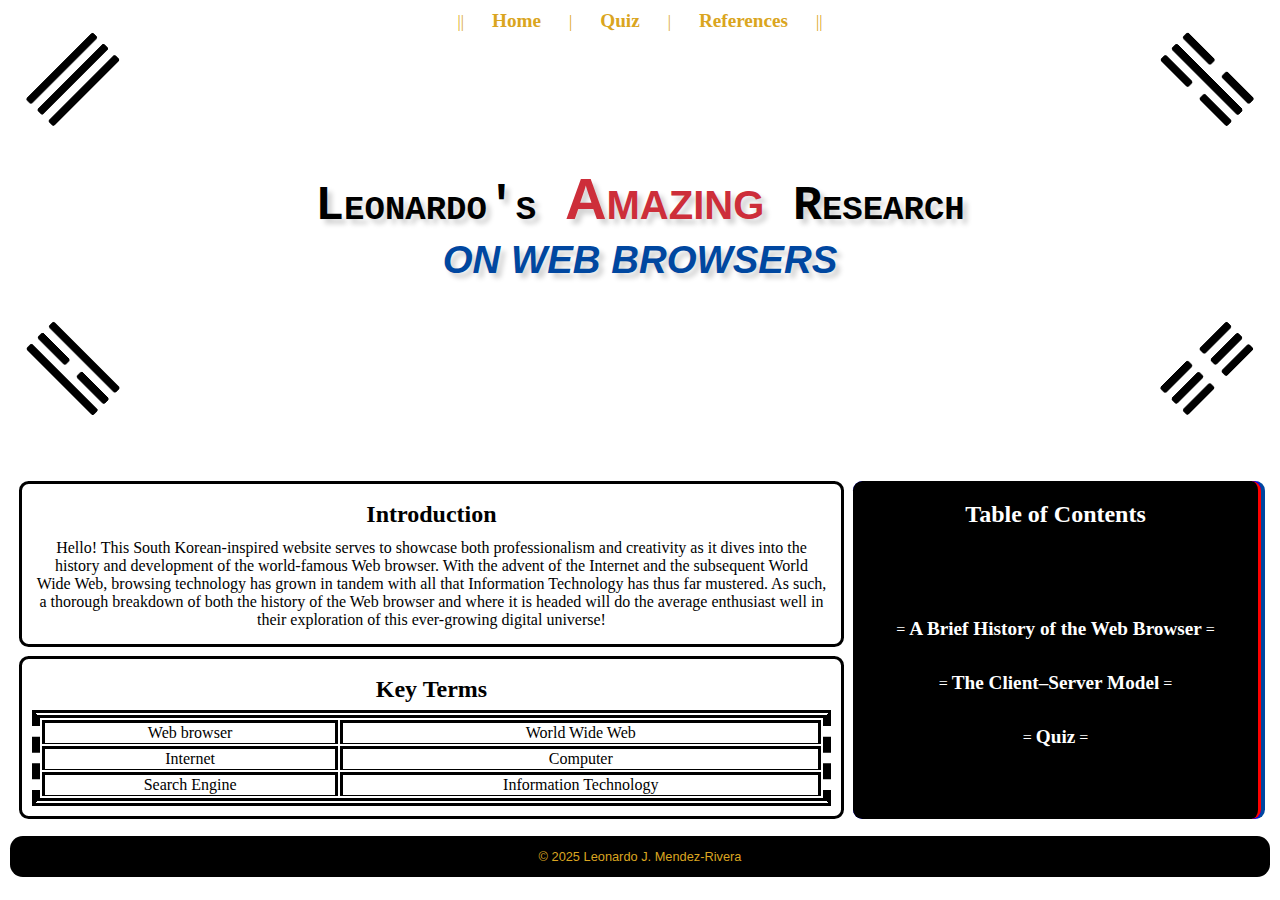
<file: index.html>
<!DOCTYPE html>
<html lang="en-US">
    <head>
        <meta charset="utf-8">
        <meta name="viewport" content="width=device-width, initial-scale=1.0">
        <base href="https://omegagiga.github.io/web-development-project">
        <link rel="stylesheet" href="web-development-project/stylesheets/stylesheet.css">
        <link rel="icon" type="image/x-icon" href="web-development-project/images/favicon.ico">
        <title>Leonardo's Amazing Research</title>
    </head>
    <body>
        <!--The banner with links.-->
        <div id="banner_links">
           || <a href="web-development-project/index.html">Home</a> |
            <a href="web-development-project/topic-pages/quiz.html">Quiz</a> |
            <a href="web-development-project/references.html">References</a> ||
        </div>
        
        <!--The header with title.-->
        <div id="header">
            <header>
                <img src="web-development-project/page-designs/banner-element-1.png" alt="Top-left symbol of Korean flag." class="banner-top-left">
                <img src="web-development-project/page-designs/banner-element-2.png" alt="Top-right symbol of Korean flag." class="banner-top-right">
                <h1>Leonardo's <span id="header_span">Amazing</span> Research<span id="header_subtext"><br>ON WEB BROWSERS</span></h1>
                <img src="web-development-project/page-designs/banner-element-3.png" alt="Bottom-left symbol of Korean flag." class="banner-bottom-left">
                <img src="web-development-project/page-designs/banner-element-4.png" alt="Bottom-right symbol of Korean flag." class="banner-bottom-right">
            </header>
        </div>

        <!--This is the main content box.-->
        <div class="grid_container">
            <!--Brief introduction to the website.-->
            <div id="introduction">
                <h2>Introduction</h2>
                <p>Hello! This South Korean-inspired website serves to showcase both professionalism and creativity as it dives into the history and development of the world-famous Web browser. With the advent of the Internet and the subsequent World Wide Web, browsing technology has grown in tandem with all that Information Technology has thus far mustered. As such, a thorough breakdown of both the history of the Web browser and where it is headed will do the average enthusiast well in their exploration of this ever-growing digital universe!</p>
            </div>
            <!--A few relevant key words.-->
            <div id="key_terms">
                <h2>Key Terms</h2>
                <table>
                    <tbody>
                        <tr>
                            <td>Web browser</td>
                            <td>World Wide Web</td>
                        </tr>
                        <tr>
                            <td>Internet</td>
                            <td>Computer</td>
                        </tr>
                        <tr>
                            <td>Search Engine</td>
                            <td>Information Technology</td>
                        </tr>
                    </tbody>
                </table>
            </div>
            <!--A list of all the website's subtopics.-->
            <div id="table_of_contents_blue"></div> <!--This div creates a cascading effect.-->
            <div id="table_of_contents">
                <h2>Table of Contents</h2>
                <ul>
                    <li>= <a href="web-development-project/topic-pages/topic-1.html">A Brief History of the Web Browser</a> =</li>
                    <li>= <a href="web-development-project/topic-pages/topic-2.html">The Client–Server Model</a> =</li>
                    <li>= <a href="web-development-project/topic-pages/quiz.html">Quiz</a> =</li>
                </ul>
            </div>
        </div>

        <!--This is the footer.-->
        <div>
            <footer class="footer">
                <p>&copy; 2025 Leonardo J. Mendez-Rivera</p>
            </footer>
        </div>
    </body>
</html>
</file>
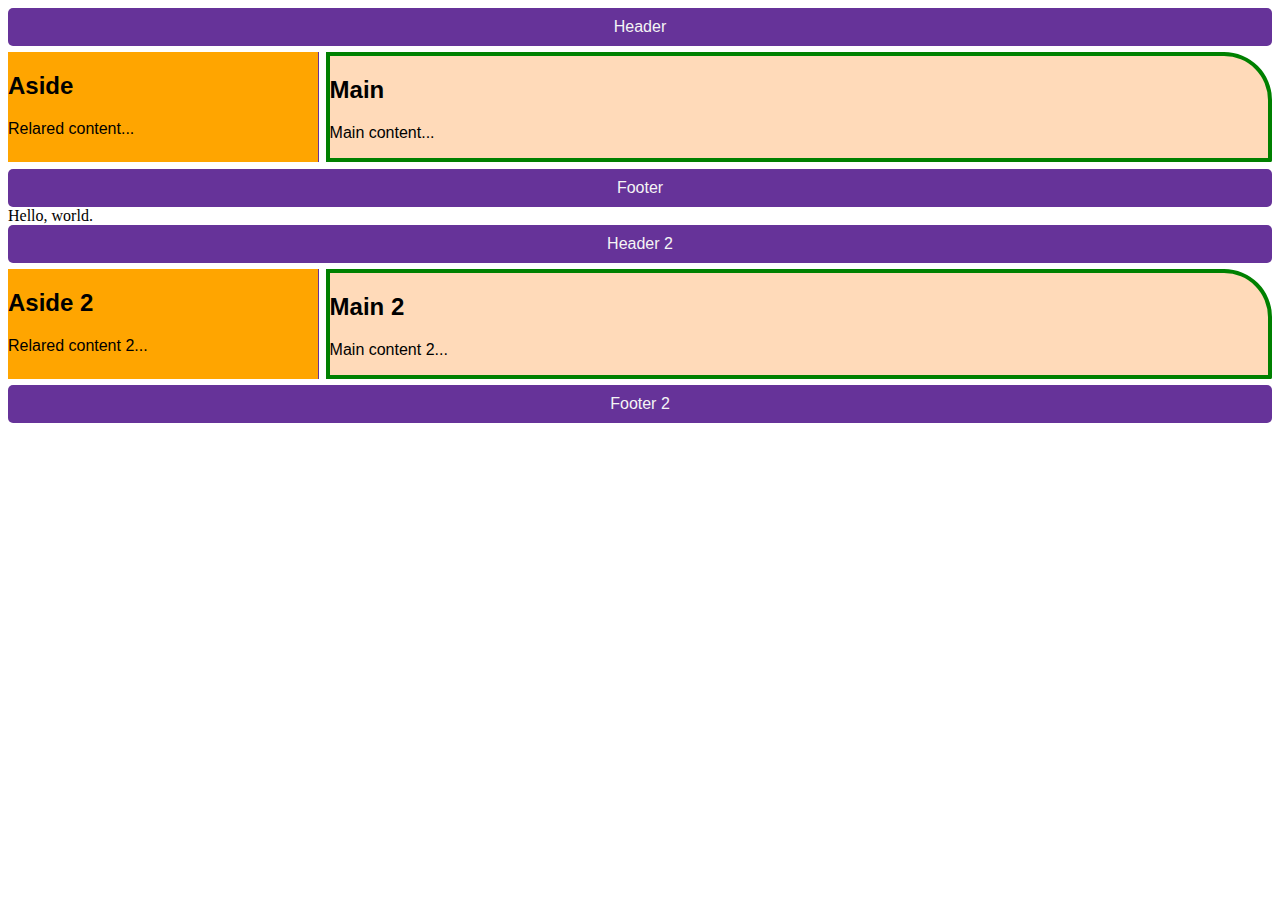
<file: grids-experiment.html>
<!DOCTYPE html>
<html lang="en-US">
    <head>
        <title>Grids</title>
        <meta charset="utf-8">
        <style>
            .container {
            font-family: sans-serif;
            }
            header,
            footer {
                border-radius: 5px;
                padding: 10px;
                background-color: rebeccapurple;
                color: whitesmoke;
                text-align: center;
            }
            aside {
                border-right: 1px solid rebeccapurple;
            }
            .container {
                font-family: sans-serif;
                display: grid;
                grid-template-columns: repeat(12, 1fr);
                gap: 0.4em;
            }
            header {
                grid-column: 1 / 13;
                grid-row: 1;
            }
            main {
                grid-column: 4 / 13;
                grid-row: 2;
                background-color:peachpuff;
                border: 0.3em solid green;
                border-radius: 0em 3em 0.1em 0em;
            }
            aside {
                grid-column: 1 / 4;
                grid-row: 2;
                background-color:orange;
            }
            footer {
                grid-column: 1 / 13;
                grid-row: 3;
            }
        </style>
    </head>
    <body> 
        <div class="container">
            <header>Header</header>
            <main>
                <h2>Main</h2>
                <p>Main content...</p>
            </main>
            <aside>
                <h2>Aside</h2>
                <p>Relared content...</p>
            </aside>
            <footer>Footer</footer>
        </div>
        <p style="margin:auto;">Hello, world.</p>
        <div class="container">
            <header>Header 2</header>
            <main>
                <h2>Main 2</h2>
                <p>Main content 2...</p>
            </main>
            <aside>
                <h2>Aside 2</h2>
                <p>Relared content 2...</p>
            </aside>
            <footer>Footer 2</footer>
        </div>
    </body>
</html>
</file>
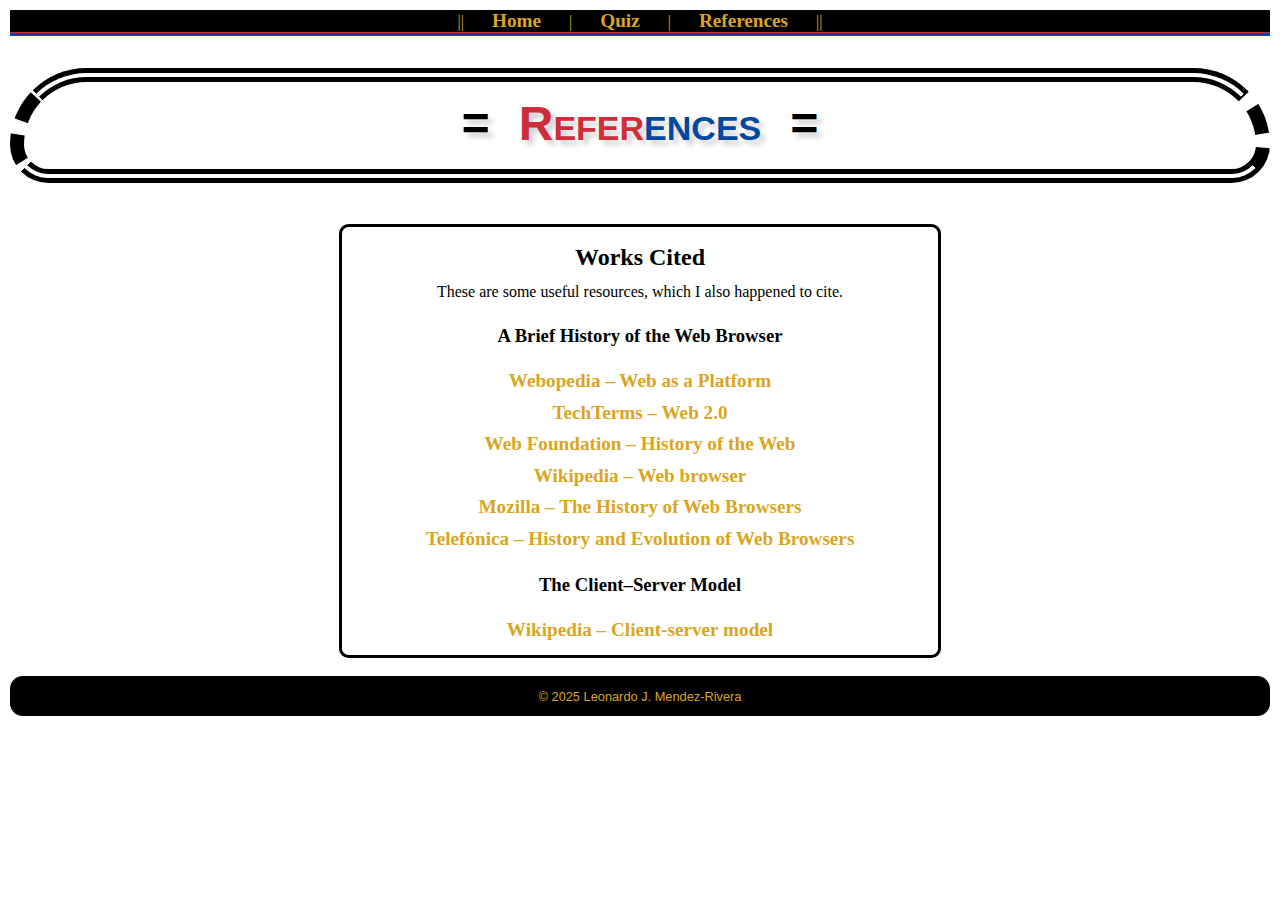
<file: references.html>
<!DOCTYPE html>
<html lang="en-US">
    <head>
        <meta charset="utf-8">
        <meta name="viewport" content="width=device-width, initial-scale=1.0">
        <base href="https://omegagiga.github.io/web-development-project">
        <link rel="stylesheet" href="web-development-project/stylesheets/stylesheet.css">
        <link rel="icon" type="image/x-icon" href="web-development-project/images/favicon.ico">
        <title>Leonardo's Amazing Research</title>
    </head>
    <body>
        <!--The banner with links.-->
        <div id="banner_links_black_blue"> <!--This div creates a cascading effect.-->
            <div id="banner_links_black">
               || <a href="web-development-project/index.html">Home</a> |
                <a href="web-development-project/topic-pages/quiz.html">Quiz</a> |
                <a href="web-development-project/references.html">References</a> ||
            </div>
        </div>

        <!--The header with title.-->
        <div>
            <header>
                <h1 id="h1_border">= <span id="title_word_1">Refer</span><span id="title_word_2">ences</span> =</h1>
            </header>
        </div>

        <!--This is the main content box.-->
        <div class="grid_container_basic">
            <div class="main_content_box">
                <div id="content">
                    <h2>Works Cited</h2>
                    <p>These are some useful resources, which I also happened to cite.</p>
                    <h3>A Brief History of the Web Browser</h3>
                    <ul class="no_margin"> <!--This will be replaced eventually.-->
                        <li><a href="https://www.webopedia.com/definitions/web-as-a-platform/">Webopedia – Web as a Platform</a></li>
                        <li><a href="https://techterms.com/definition/web20">TechTerms – Web 2.0</a></li>
                        <li><a href="https://webfoundation.org/about/vision/history-of-the-web/">Web Foundation – History of the Web</a></li>
                        <li><a href="https://en.wikipedia.org/wiki/Web_browser">Wikipedia – Web browser</a></li>
                        <li><a href="https://www.mozilla.org/en-US/firefox/browsers/browser-history/">Mozilla – The History of Web Browsers</a></li>
                        <li><a href="https://www.telefonica.com/en/communication-room/blog/history-evolution-web-browsers/">Telefónica – History and Evolution of Web Browsers</a></li>
                    </ul>
                    <h3>The Client–Server Model</h3>
                    <ul class="no_margin">
                        <li><a href="https://en.wikipedia.org/wiki/Client%E2%80%93server_model">Wikipedia – Client-server model</a></li>
                    </ul>
                </div>
            </div>
        </div>

        <!--This is the footer.-->
        <div>
            <footer class="footer">
                <p>&copy; 2025 Leonardo J. Mendez-Rivera</p>
            </footer>
        </div>
    </body>
</html>
</file>
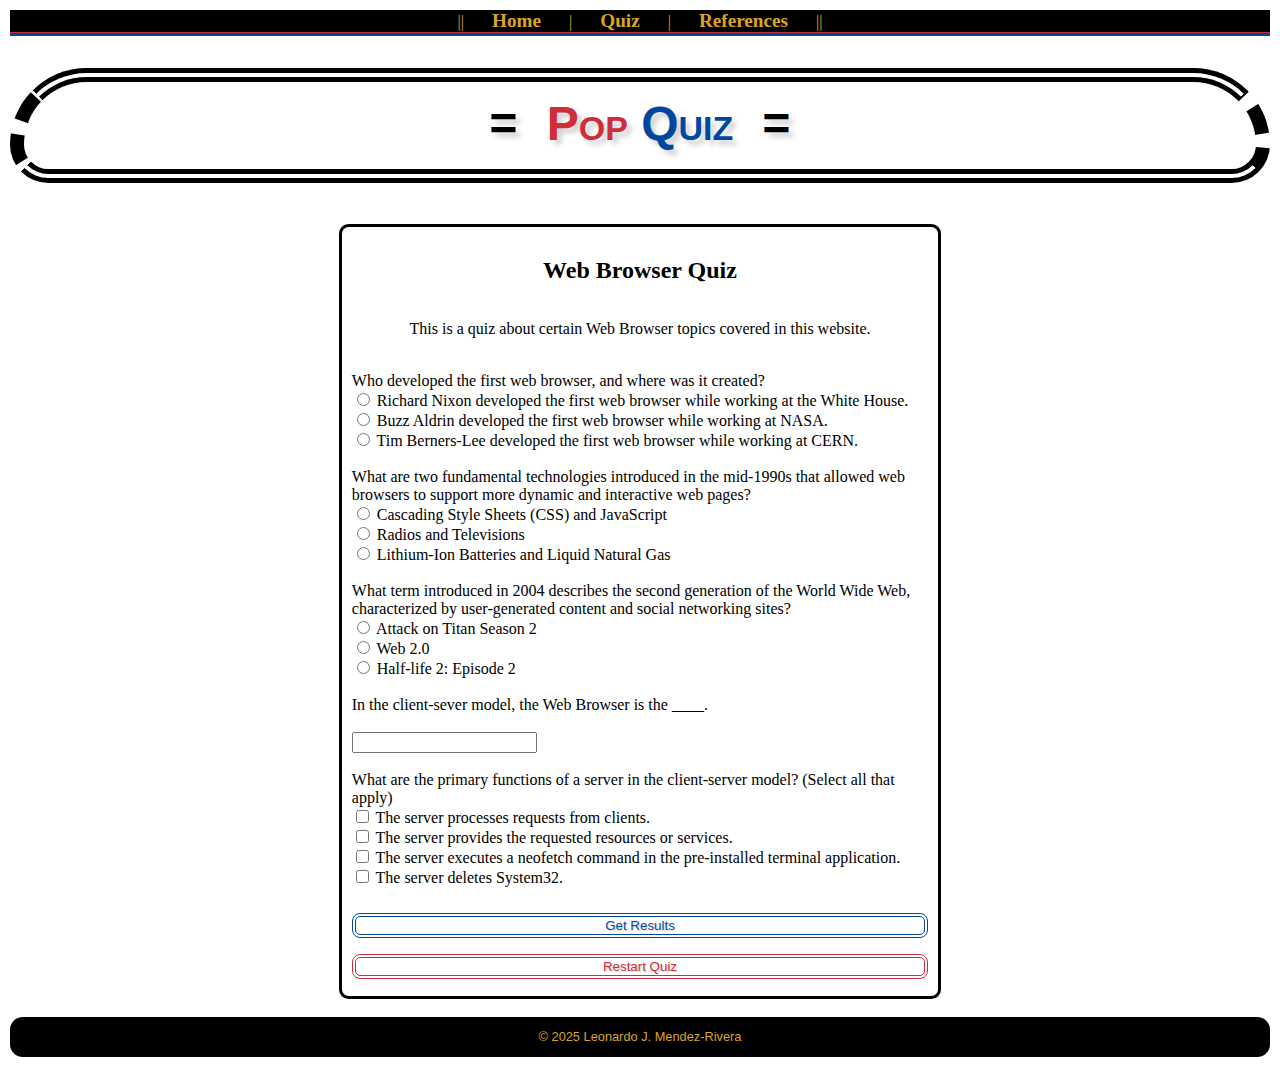
<file: topic-pages/quiz.html>
<!DOCTYPE html>
<html lang="en-US">
    <head>
        <meta charset="utf-8">
        <meta name="viewport" content="width=device-width, initial-scale=1.0">
        <base href="https://omegagiga.github.io/web-development-project">
        <link rel="stylesheet" href="web-development-project/stylesheets/stylesheet.css">
        <link rel="icon" type="image/x-icon" href="web-development-project/images/favicon.ico">
        <title>Leonardo's Amazing Research</title>
    </head>
    <body>
        <!--The banner with links.-->
        <div id="banner_links_black_blue"> <!--This div creates a cascading effect.-->
            <div id="banner_links_black">
               || <a href="web-development-project/index.html">Home</a> |
                <a href="web-development-project/topic-pages/quiz.html">Quiz</a> |
                <a href="web-development-project/references.html">References</a> ||
            </div>
        </div>

        <!--The header with title.-->
        <div>
            <header>
                <h1 id="h1_border">= <span id="title_word_1">Pop</span><span id="title_word_2"> Quiz</span> =</h1>
            </header>
        </div>

        <!--This is the main content box.-->
        <div class="grid_container_basic">
            <div class="main_content_box">
                <div id="quiz">
                    <h2>Web Browser Quiz</h2>
                    <p>This is a quiz about certain Web Browser topics covered in this website.</p>
                    <br>
                    <form id="quizForm">
                        <!-- Three radio questions, one text question, and one checkbox question -->
                        <div>
                            <label id="question1">Who developed the first web browser, and where was it created?</label><br>
                            <input type="radio" name="q1" id="richard-nixon" value="a">
                            <label for="richard-nixon">Richard Nixon developed the first web browser while working at the White House.</label><br>
                            <input type="radio" name="q1" id="buzz-aldrin" value="b">
                            <label for="buzz-aldrin">Buzz Aldrin developed the first web browser while working at NASA.</label><br>
                            <input type="radio" name="q1" id="beners-lee" value="c">
                            <label for="beners-lee">Tim Berners-Lee developed the first web browser while working at CERN.</label><br>
                        </div>
                        <br>
                        <div>
                            <label id="question2">What are two fundamental technologies introduced in the mid-1990s 
                                that allowed web browsers to support more dynamic and interactive web pages?</label><br>
                            <input type="radio" name="q2" id="css-javascript" value="a">
                            <label for="css-javascript">Cascading Style Sheets (CSS) and JavaScript</label><br>
                            <input type="radio" name="q2" id="radios-televisions" value="b">
                            <label for="radios-televisions">Radios and Televisions</label><br>
                            <input type="radio" name="q2" id="batteries-lng" value="c">
                            <label for="batteries-lng">Lithium-Ion Batteries and Liquid Natural Gas</label><br>
                        </div>
                        <br>
                        <div>
                            <label id="question3">What term introduced in 2004 describes the second generation of the 
                                World Wide Web, characterized by user-generated content and social networking sites?</label><br>
                            <input type="radio" name="q3" id="aot-season-2" value="a">
                            <label for="aot-season-2">Attack on Titan Season 2</label><br>
                            <input type="radio" name="q3" id="web-2" value="b">
                            <label for="web-2">Web 2.0</label><br>
                            <input type="radio" name="q3" id="hl-2-ep-2" value="c">
                            <label for="hl-2-ep-2">Half-life 2: Episode 2</label><br>
                        </div>
                        <br>
                        <div>
                            <label id="question4">In the client-sever model, the Web Browser is the ____.</label><br>
                            <br>
                            <input type="text" name="q4"><br>
                        </div>
                        <br>
                        <div>
                            <label id="question5">What are the primary functions of a server in the client-server model? (Select all that apply)</label><br>
                            <input type="checkbox" name="q5" id="server-processes" value="a">
                            <label for="server-processes">The server processes requests from clients.</label><br>
                            <input type="checkbox" name="q5" id="server-provides" value="b">
                            <label for="server-provides">The server provides the requested resources or services.</label><br>
                            <input type="checkbox" name="q5" id="server-neofetch" value="c">
                            <label for="server-neofetch">The server executes a neofetch command in the pre-installed terminal application.</label><br>
                            <input type="checkbox" name="q5" id="server-deletes" value="d">
                            <label for="server-deletes">The server deletes System32.</label><br>
                        </div>
                        <br>
                        <button type="submit" id="submit">Get Results</button>
                    </form>
                    
                    <div id="results"></div>

                    <button id="restart">Restart Quiz</button>
                </div>
            </div>
        </div>

        <!--This is the footer.-->
        <div>
            <footer class="footer">
                <p>&copy; 2025 Leonardo J. Mendez-Rivera</p>
            </footer>
        </div>

        <script>
            /* Layout modeled after a tutorial on https://simplestepscode.com/javascript-quiz-tutorial/ and modified to fit the assignment instructions.
               Code comments are written with the help of explanations from Microsoft Copilot and are there to help myself understand the code.
               Specific lines of code, like those pertaining to the FormData object, ternary operator, and JSON methods, 
               were informed by ChatGPT. Ultimately, I wanted to find a way to take the input data
               from the form and compare it to a pre-determined set of correct answers stored in an object.
            */
            document.getElementById("quizForm").addEventListener("submit", function(e) {
                event.preventDefault(); // prevent the page from refreshing
                
                let correctAnswers = { q1: "c", q2: "a", q3: "b", q4: "client", q5: ["a", "b"] };

                /* This line creates a FormData object that collects the data from the form when the submit button is hit.
                   e.target points to the form being submitted (e is the submission event and the form is the target).
                   FormData will store the input in formData.
                   Assistance: https://developer.mozilla.org/en-US/docs/Web/API/FormData
                */
                let formData = new FormData(e.target);
                let score = 0;  // the number of correct answers
                let output = []; // for printing to the screen
                let counter = 1; // matches the question number

                // Loop through each question and compare the user's answer to the correct answer
                for (let question in correctAnswers) {
                    let expectedAnswer = correctAnswers[question];

                    /* getAll() makes an array of the values associated with question for the iteration of the loop.
                       map() iterates over each answer in the array and trims and lowercases the value.
                       Therefore, if the question has only one correct answer, userAnswer will be an array with one element/value.
                       Otherwise, if the question has multiple correct answers, userAnswer will be an array with multiple elements/values.
                    */
                    let userAnswer = formData.getAll(question).map(answer => answer.trim().toLowerCase());
                    
                    /* If expectedAnswer is an array (checkbox question), compare sets.
                       This code determines whether the user's answer to a quiz question is correct 
                       by comparing it to the expected answer. It uses a conditional (ternary) operator to handle two 
                       different scenarios: when the expected answer is an array (for multiple-answer questions) and 
                       when it is a single value (for single-answer questions).
                       Assistance: https://www.w3schools.com/js/js_json_intro.asp
                       JSON.stringify() converts arrays into JSON strings for comparison after the arrays are sorted alphabetically.
                       First case (multiple-answer question): identical = true; otherwise, false.
                       Second case (single-answer question): expectedAnswer is not an array, so it must be a radio or text question.
                    */
                    let isCorrect = Array.isArray(expectedAnswer) ? JSON.stringify(userAnswer.sort()) === JSON.stringify(expectedAnswer.sort()) 
                    : userAnswer.length === 1 && userAnswer[0] === expectedAnswer.toLowerCase(); 
                    /* If userAnswer.length is not here, the script wont crash because unswerAnswer[0] will be undefined for an empty array.
                       However, it is a good to check for it so that undefined does not pass for a proper input, which
                       could be problematic in a different context. It ultimately verifies that the user selected an answer.
                    */
                    
                    // If the answer is correct, increment the score.
                    if (isCorrect) {
                        score++;
                    }

                    /* Another ternary operator to determine if the answer is correct or not. If expectedAnswer 
                    is an array of answers, join them by a comma and space; otherwise, no comma necessary.
                    */
                    output.push(`<div><strong>Question ${counter}:</strong> <i>${isCorrect ? "Correct" : "Incorrect"}</i><br>
                                Expected Answer: ${Array.isArray(expectedAnswer) ? expectedAnswer.join(", ") : expectedAnswer}</div>`);
                    
                    counter++;
                }
                
                /* Calculate the percentage score and display the results
                   Object.keys() gets an array of all the keys in correctAnswers, because correctAnswers is an object and does not have a length method.
                   A ternary operator compares percentageScore to determine if user failed or passed (>= 70) the quiz.
                */ 
                let quizLength = Object.keys(correctAnswers).length;
                let percentageScore = (score / quizLength) * 100;
                output.push(`<strong>Total Score: ${score} out of ${quizLength}</strong>`);
                output.push(`<div><strong>${percentageScore >= 70 ? "You passed!" : "You failed."}</strong> Score: ${percentageScore}%</div>`);
                
                // Display the results in the results div
                document.getElementById("results").innerHTML = output.join("<br><br>");
            });

            // Restart button functionality
            document.getElementById("restart").addEventListener("click", function(e) {
                document.getElementById("quizForm").reset();
                document.getElementById("results").innerHTML = ""; // Clear results
            });
        </script>
    </body>
</html>
</file>
